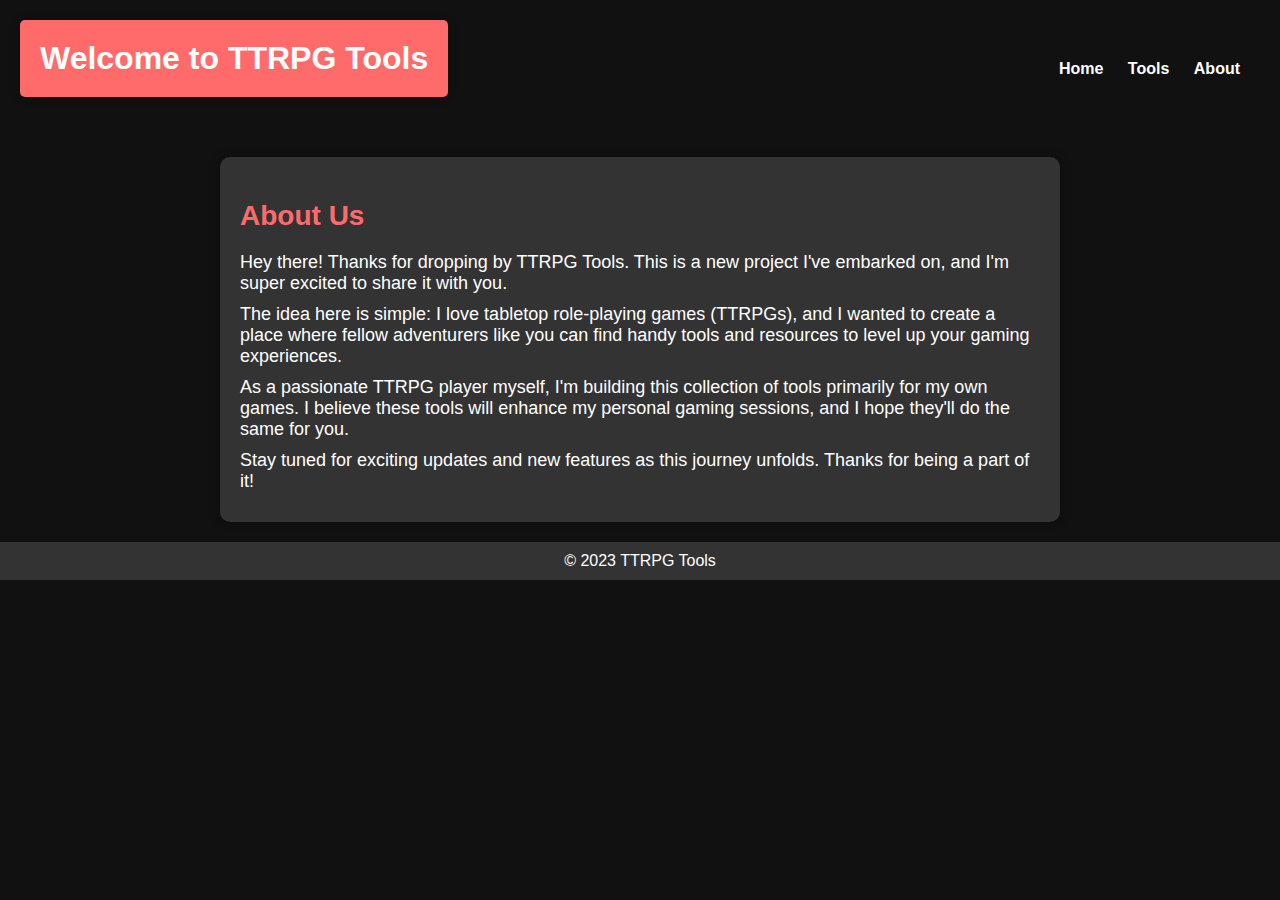
<file: about.html>
<!DOCTYPE html>
<html lang="en">
  <head>
    <meta charset="UTF-8" />
    <meta name="viewport" content="width=device-width, initial-scale=1.0" />
    <title>About Us - TTRPG Tools</title>
    <link rel="stylesheet" href="sheet.css" />
    <!-- Link to your stylesheet -->
  </head>
  <body>
    <header>
      <h1>Welcome to TTRPG Tools</h1>
      <nav>
        <ul>
          <li><a href="index.html">Home</a></li>
          <li><a href="tools.html">Tools</a></li>
          <li><a href="about.html">About</a></li>
        </ul>
      </nav>
    </header>

    <section id="about">
        <h2>About Us</h2>
        <p>Hey there! Thanks for dropping by TTRPG Tools. This is a new project I've embarked on, and I'm super excited to share it with you.</p>
        <p>The idea here is simple: I love tabletop role-playing games (TTRPGs), and I wanted to create a place where fellow adventurers like you can find handy tools and resources to level up your gaming experiences.</p>
        <p>As a passionate TTRPG player myself, I'm building this collection of tools primarily for my own games. I believe these tools will enhance my personal gaming sessions, and I hope they'll do the same for you.</p>
        <p>Stay tuned for exciting updates and new features as this journey unfolds. Thanks for being a part of it!</p>
    </section>
    
    

    <footer>
      <p>&copy; 2023 TTRPG Tools</p>
    </footer>
  </body>
</html>
</file>
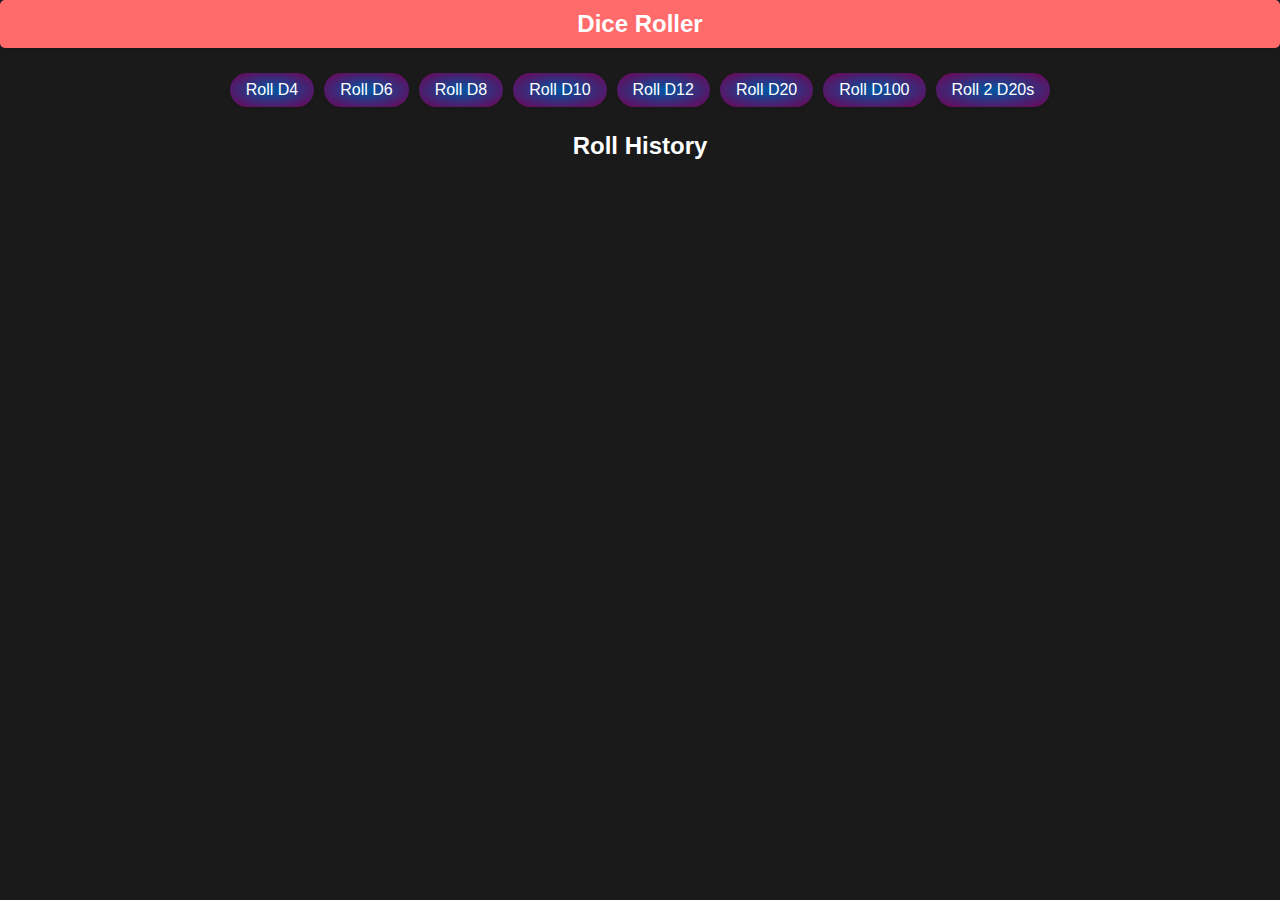
<file: dice.html>
<!DOCTYPE html>
<html lang="en">
<head>
    <meta charset="UTF-8">
    <meta name="viewport" content="width=device-width, initial-scale=1.0">
    <title>Dice Roller</title>
    <link rel="stylesheet" href="dice.css">
</head>
<body>
    <h1>Dice Roller</h1>

    <div class="dice-container">
        <button class="dice-button" data-sides="4">Roll D4</button>
        <button class="dice-button" data-sides="6">Roll D6</button>
        <button class="dice-button" data-sides="8">Roll D8</button>
        <button class="dice-button" data-sides="10">Roll D10</button>
        <button class="dice-button" data-sides="12">Roll D12</button>
        <button class="dice-button" data-sides="20">Roll D20</button>
        <button class="dice-button" data-sides="100">Roll D100</button>
        <button class="dice-button" id="roll-2d20-button">Roll 2 D20s</button>
    </div>

    <!-- Create a result spot -->
    <div id="result-display"></div>

    <!-- Create a history spot -->
    <div id="history">
        <h2>Roll History</h2>
        <ul id="history-list"></ul>
    </div>

    <script src="dice.js"></script>
</body>
</html>
</file>
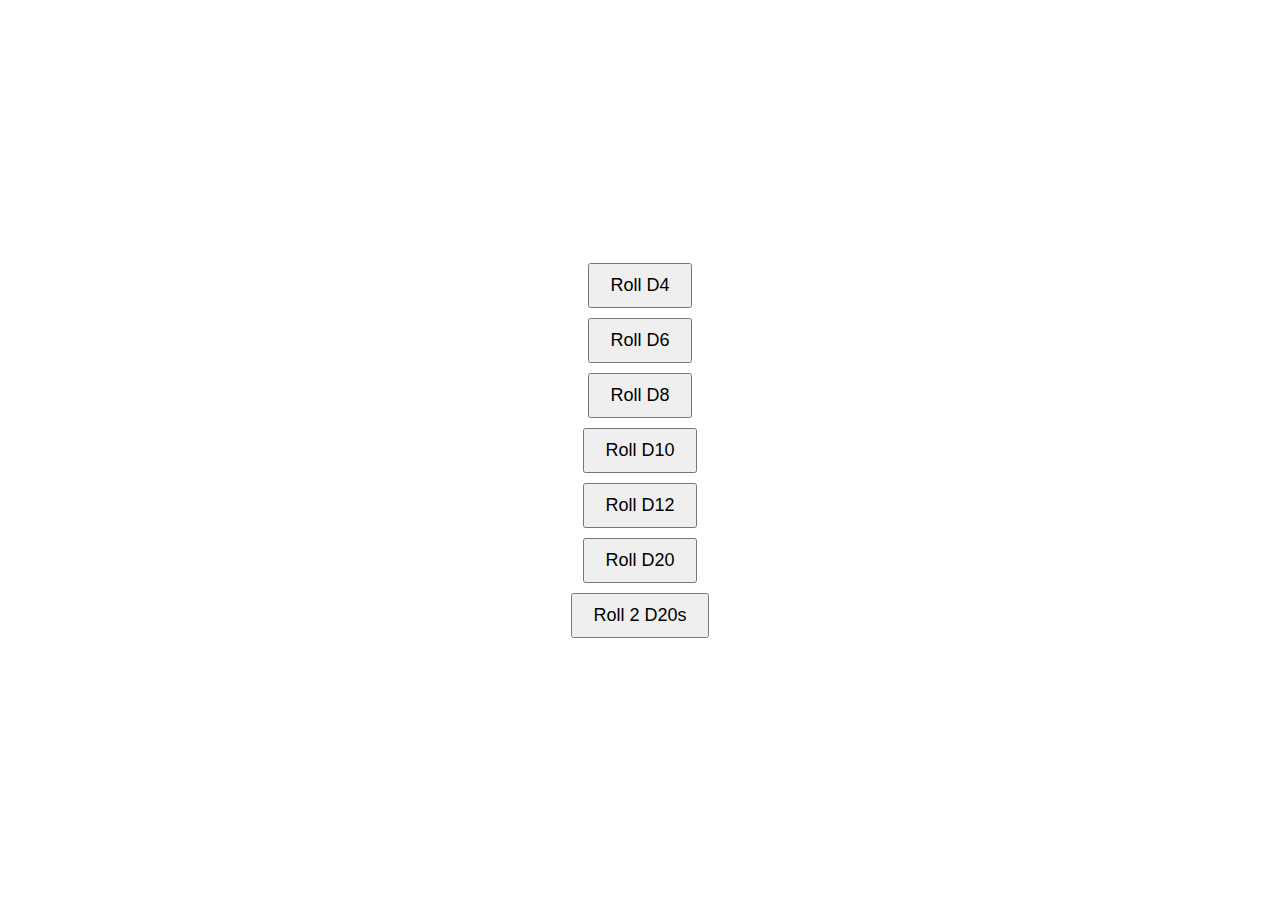
<file: random.html>
<!DOCTYPE html>
<html lang="en">
<head>
    <meta charset="UTF-8">
    <meta name="viewport" content="width=device-width, initial-scale=1.0">
    <title>DND Dice Roller</title>
    <style>
        body {
            font-family: Arial, sans-serif;
            margin: 0;
            padding: 0;
            height: 100vh;
            display: flex;
            justify-content: center;
            align-items: center;
        }

        .dice-container {
            display: flex;
            flex-direction: column;
            align-items: center;
        }

        button {
            padding: 10px 20px;
            margin: 5px;
            font-size: 18px;
            cursor: pointer;
        }

        #result-box {
            margin-top: 20px;
            font-size: 24px;
            font-weight: bold;
        }

        #high-roll {
            margin-top: 10px;
            font-size: 18px;
            font-weight: bold;
            color: green;
        }
    </style>
</head>
<body>
    <div class="dice-container">
        <button class="dice-button" data-sides="4">Roll D4</button>
        <button class="dice-button" data-sides="6">Roll D6</button>
        <button class="dice-button" data-sides="8">Roll D8</button>
        <button class="dice-button" data-sides="10">Roll D10</button>
        <button class="dice-button" data-sides="12">Roll D12</button>
        <button class="dice-button" data-sides="20">Roll D20</button>
        <button id="roll-2d20">Roll 2 D20s</button>
    </div>

    <div id="result-box"></div>
    <div id="high-roll"></div>

    <script>
        // JavaScript code for rolling dice goes here
        function rollDice(sides) {
            return Math.floor(Math.random() * sides) + 1;
        }

        const resultBox = document.getElementById('result-box');
        const highRollBox = document.getElementById('high-roll');
        const diceButtons = document.querySelectorAll('.dice-button');

        diceButtons.forEach(button => {
            button.addEventListener('click', function () {
                const sides = parseInt(button.getAttribute('data-sides'));
                const result = rollDice(sides);
                resultBox.innerText = `You rolled a D${sides} and got: ${result}`;
                highRollBox.innerText = '';
            });
        });

        document.getElementById('roll-2d20').addEventListener('click', function () {
            const roll1 = rollDice(20);
            const roll2 = rollDice(20);
            resultBox.innerText = `You rolled 2 D20s: ${roll1} and ${roll2}`;
            highRollBox.innerText = `The higher roll is: ${Math.max(roll1, roll2)}`;
        });
    </script>
</body>
</html>
</file>
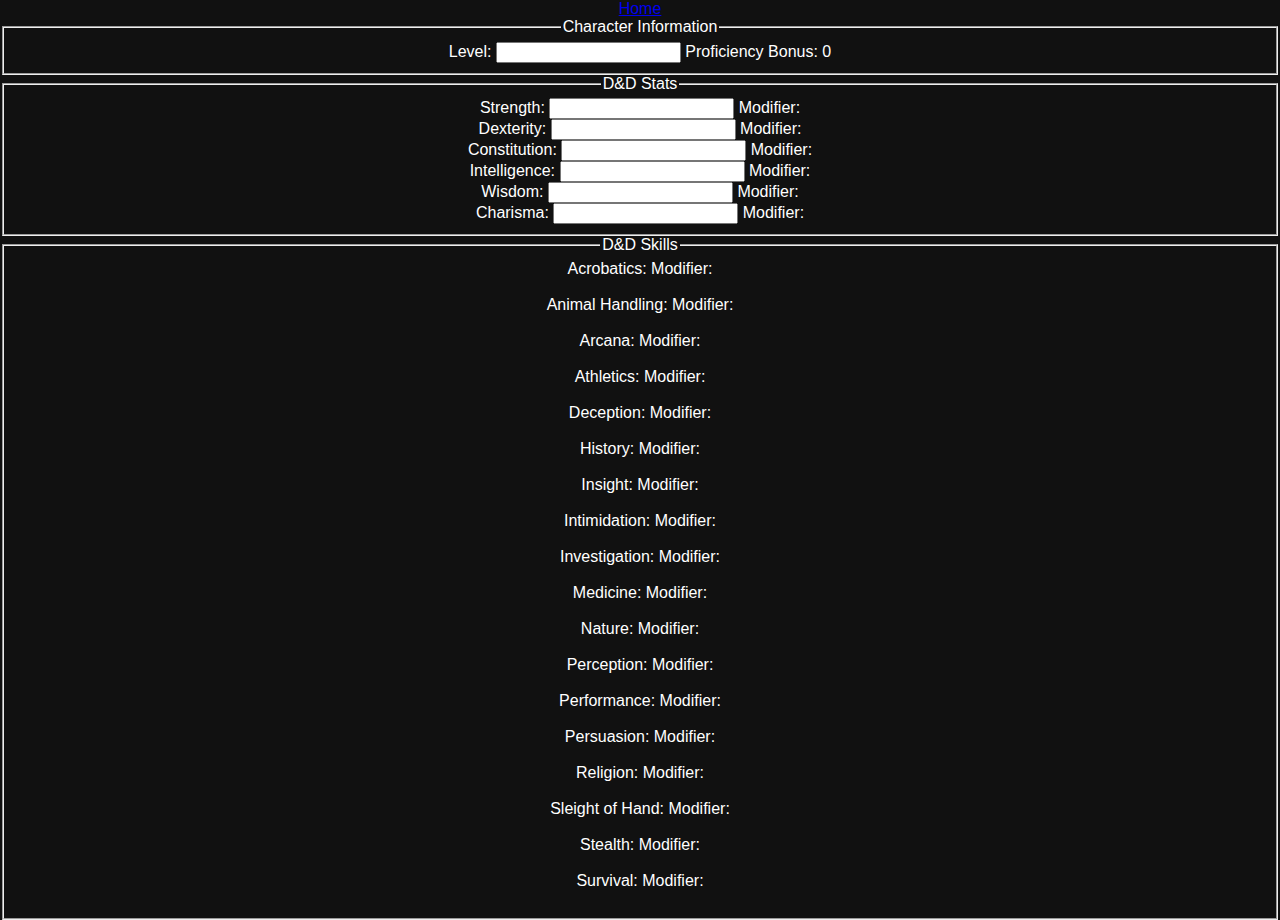
<file: sheet.html>
<!DOCTYPE html>
<html>
<head>
    <title>D&D Stats and Skills Calculator</title>
    <link rel="stylesheet" href="sheet.css">
    <script>
        function calculateModifiers() {
            const getVal = (id) => parseInt(document.getElementById(id).value);
            const setMod = (id, value) => document.getElementById(id + 'Modifier').textContent = value;

            const level = getVal('level');
            const proficiencyBonus = calculateProficiencyBonus(level);
            document.getElementById('proficiencyBonus').textContent = proficiencyBonus;

            const stats = ['strength', 'dexterity', 'constitution', 'intelligence', 'wisdom', 'charisma'];
            const modifiers = {};

            for (const stat of stats) {
                const value = getVal(stat);
                const modifier = Math.floor((value - 10) / 2);
                modifiers[stat] = modifier; // Store modifier in the modifiers object
                setMod(stat, modifier);
            }

            const skills = {
                'Acrobatics': 'dexterity',
                'AnimalHandling': 'wisdom',
                'Arcana': 'intelligence',
                'Athletics': 'strength',
                'Deception': 'charisma',
                'History': 'intelligence',
                'Insight': 'wisdom',
                'Intimidation': 'charisma',
                'Investigation': 'intelligence',
                'Medicine': 'wisdom',
                'Nature': 'intelligence',
                'Perception': 'wisdom',
                'Performance': 'charisma',
                'Persuasion': 'charisma',
                'Religion': 'intelligence',
                'SleightOfHand': 'dexterity',
                'Stealth': 'dexterity',
                'Survival': 'wisdom'
            };

            for (const skill in skills) {
                const ability = skills[skill];
                const modifier = modifiers[ability]; // Get the modifier from the modifiers object
                setMod(skill, modifier);
            }
        }

        function calculateProficiencyBonus(level) {
            return Math.ceil(level / 4) + 1;
        }
    </script>
</head>
<body>
    <nav>
        <a href="index.html">Home</a>
    </nav>
    <fieldset>
        <legend>Character Information</legend>
        <label for="level">Level:</label>
        <input type="number" id="level" oninput="calculateModifiers()">
        Proficiency Bonus: <span id="proficiencyBonus">0</span>
    </fieldset>

    <fieldset>
        <legend>D&D Stats</legend>
        <label for="strength">Strength:</label>
        <input type="number" id="strength" oninput="calculateModifiers()">
        Modifier: <span id="strengthModifier"></span><br>

        <label for="dexterity">Dexterity:</label>
        <input type="number" id="dexterity" oninput="calculateModifiers()">
        Modifier: <span id="dexterityModifier"></span><br>

        <label for="constitution">Constitution:</label>
        <input type="number" id="constitution" oninput="calculateModifiers()">
        Modifier: <span id="constitutionModifier"></span><br>

        <label for="intelligence">Intelligence:</label>
        <input type="number" id="intelligence" oninput="calculateModifiers()">
        Modifier: <span id="intelligenceModifier"></span><br>

        <label for="wisdom">Wisdom:</label>
        <input type="number" id="wisdom" oninput="calculateModifiers()">
        Modifier: <span id="wisdomModifier"></span><br>

        <label for="charisma">Charisma:</label>
        <input type="number" id="charisma" oninput="calculateModifiers()">
        Modifier: <span id="charismaModifier"></span>
    </fieldset>

    <fieldset>
        <legend>D&D Skills</legend>
    
        <!-- Skills with corresponding modifiers -->
        <label for="Acrobatics">Acrobatics:</label>
        Modifier: <span id="AcrobaticsModifier"></span><br><br>
    
        <label for="AnimalHandling">Animal Handling:</label>
        Modifier: <span id="AnimalHandlingModifier"></span><br><br>
    
        <label for="Arcana">Arcana:</label>
        Modifier: <span id="ArcanaModifier"></span><br><br>
    
        <label for="Athletics">Athletics:</label>
        Modifier: <span id="AthleticsModifier"></span><br><br>
    
        <label for="Deception">Deception:</label>
        Modifier: <span id="DeceptionModifier"></span><br><br>
    
        <label for="History">History:</label>
        Modifier: <span id="HistoryModifier"></span><br><br>
    
        <label for="Insight">Insight:</label>
        Modifier: <span id="InsightModifier"></span><br><br>
    
        <label for="Intimidation">Intimidation:</label>
        Modifier: <span id="IntimidationModifier"></span><br><br>
    
        <label for="Investigation">Investigation:</label>
        Modifier: <span id="InvestigationModifier"></span><br><br>
    
        <label for="Medicine">Medicine:</label>
        Modifier: <span id="MedicineModifier"></span><br><br>
    
        <label for="Nature">Nature:</label>
        Modifier: <span id="NatureModifier"></span><br><br>
    
        <label for="Perception">Perception:</label>
        Modifier: <span id="PerceptionModifier"></span><br><br>
    
        <label for="Performance">Performance:</label>
        Modifier: <span id="PerformanceModifier"></span><br><br>
    
        <label for="Persuasion">Persuasion:</label>
        Modifier: <span id="PersuasionModifier"></span><br><br>
    
        <label for="Religion">Religion:</label>
        Modifier: <span id="ReligionModifier"></span><br><br>
    
        <label for="SleightOfHand">Sleight of Hand:</label>
        Modifier: <span id="SleightOfHandModifier"></span><br><br>
    
        <label for="Stealth">Stealth:</label>
        Modifier: <span id="StealthModifier"></span><br><br>
    
        <label for="Survival">Survival:</label>
        Modifier: <span id="SurvivalModifier"></span><br><br>
    </fieldset>
    
</body>
</html>
</file>
<file: sheet.css>
/* Reset some default styles */
body,
h1,
p,
ul,
li,
a {
  margin: 0;
  padding: 0;
}

body {
  font-family: Arial, sans-serif;
  background-color: #111; /* Dark background color */
  text-align: center;
  color: #fff; /* Text color */
}

h1 {
  background-color: #ff6b6b; /* Red header background color */
  color: #fff; /* Header text color */
  padding: 20px;
  margin-bottom: 20px;
  border-radius: 5px; /* Rounded header corners */
  box-shadow: 0px 0px 10px rgba(0, 0, 0, 0.2); /* Header box shadow */
}

header {
  display: flex;
  justify-content: space-between;
  align-items: center;
  padding: 20px;
}

nav ul {
  list-style: none;
}

nav ul li {
  display: inline-block;
  margin-right: 20px;
}

nav ul li a {
  text-decoration: none;
  color: #fff;
  font-weight: bold;
}

nav ul li a:hover {
  color: #ffaa00; /* Hovered link color */
}

#hero {
  background-image: url("hero-background.jpg"); /* Replace with your image */
  background-size: cover;
  background-position: center;
  padding: 100px 0;
}

#hero p {
  font-size: 24px;
}

#content {
  max-width: 800px;
  margin: 0 auto;
  padding: 20px;
  background-color: #333; /* Dark gray container background color */
  border-radius: 10px; /* Rounded container corners */
  box-shadow: 0px 0px 10px rgba(0, 0, 0, 0.4); /* Container box shadow */
  text-align: left; /* Align the content to the left */
}

#content h2 {
  font-size: 28px; /* Increase font size for section headings */
  color: #ff6b6b; /* Red section heading color */
  margin-bottom: 20px;
}

#content p {
  font-size: 18px; /* Increase font size for content text */
  margin-bottom: 10px;
}

#content ul {
  list-style: disc;
  margin-left: 20px;
}

#about {
  max-width: 800px;
  margin: 20px auto;
  padding: 20px;
  background-color: #333; /* Dark gray container background color */
  border-radius: 10px; /* Rounded container corners */
  box-shadow: 0px 0px 10px rgba(0, 0, 0, 0.4); /* Container box shadow */
  text-align: left; /* Align the content to the left */
}

#about h2 {
  font-size: 28px; /* Increase font size for section headings */
  color: #ff6b6b; /* Red section heading color */
  margin-bottom: 20px;
}

#about p {
  font-size: 18px; /* Increase font size for content text */
  margin-bottom: 10px;
}

#about a {
  text-decoration: none;
  color: #ffaa00; /* Orange link color */
  font-weight: bold;
}

#about a:hover {
  text-decoration: underline;
}

footer {
  background-color: #333; /* Dark gray footer background color */
  color: #fff; /* Footer text color */
  padding: 10px 0;
  text-align: center;
}
</file>
<file: dice.css>
/* Reset some default browser styles */
html, body, h1 {
  margin: 0;
  padding: 0;
}

/* Global styles */
body {
  font-family: 'Arial', sans-serif;
  background-color: #1a1a1a; /* Dark background color */
  color: #fff; /* Text color */
  text-align: center;
}

h1 {
  background-color: #ff6b6b; /* Red header background color */
  color: #fff; /* Header text color */
  padding: 10px;
  margin: 0;
  border-radius: 5px; /* Rounded header corners */
  box-shadow: 0 0 10px rgba(0, 0, 0, 0.2); /* Header box shadow */
  font-size: 24px; /* Slightly smaller font size */
  margin-bottom: 10px;
}

/* Navigation */
nav {
  background-color: #ff6b6b; /* Red navigation background color */
  padding: 10px;
}

nav ul {
  list-style-type: none;
  padding: 0;
}

nav li {
  display: inline;
  margin-right: 10px;
}

nav a {
  text-decoration: none;
  color: #fff; /* Navigation link text color */
  font-weight: bold;
}

/* Dice container */
.dice-container {
  display: flex;
  flex-wrap: wrap; /* Allow wrapping of buttons */
  justify-content: center;
  margin-top: 20px;
}

.dice-button {
  color: #fff;
  font-size: 16px; /* Slightly smaller font size */
  padding: 8px 16px; /* Smaller padding */
  border-radius: 50px;
  background-image: radial-gradient(
    at center center,
    rgb(0, 87, 164) 0%,
    rgb(117, 0, 81) 100%
  );
  box-shadow: 0 2px 4px rgba(0, 0, 0, 0.1);
  border: none;
  cursor: pointer;
  transition: background-color 0.3s, transform 0.2s;
  margin: 5px; /* Smaller margin */
}

.dice-button:hover {
  background: #0057a4;
  transform: scale(1.03); /* Slight scale on hover */
}

/* Result display */
.result {
  font-weight: bold;
  margin-top: 20px;
  font-size: 18px; /* Slightly smaller font size */
  color: #ff6b6b; /* Red result text color */
}
</file>
